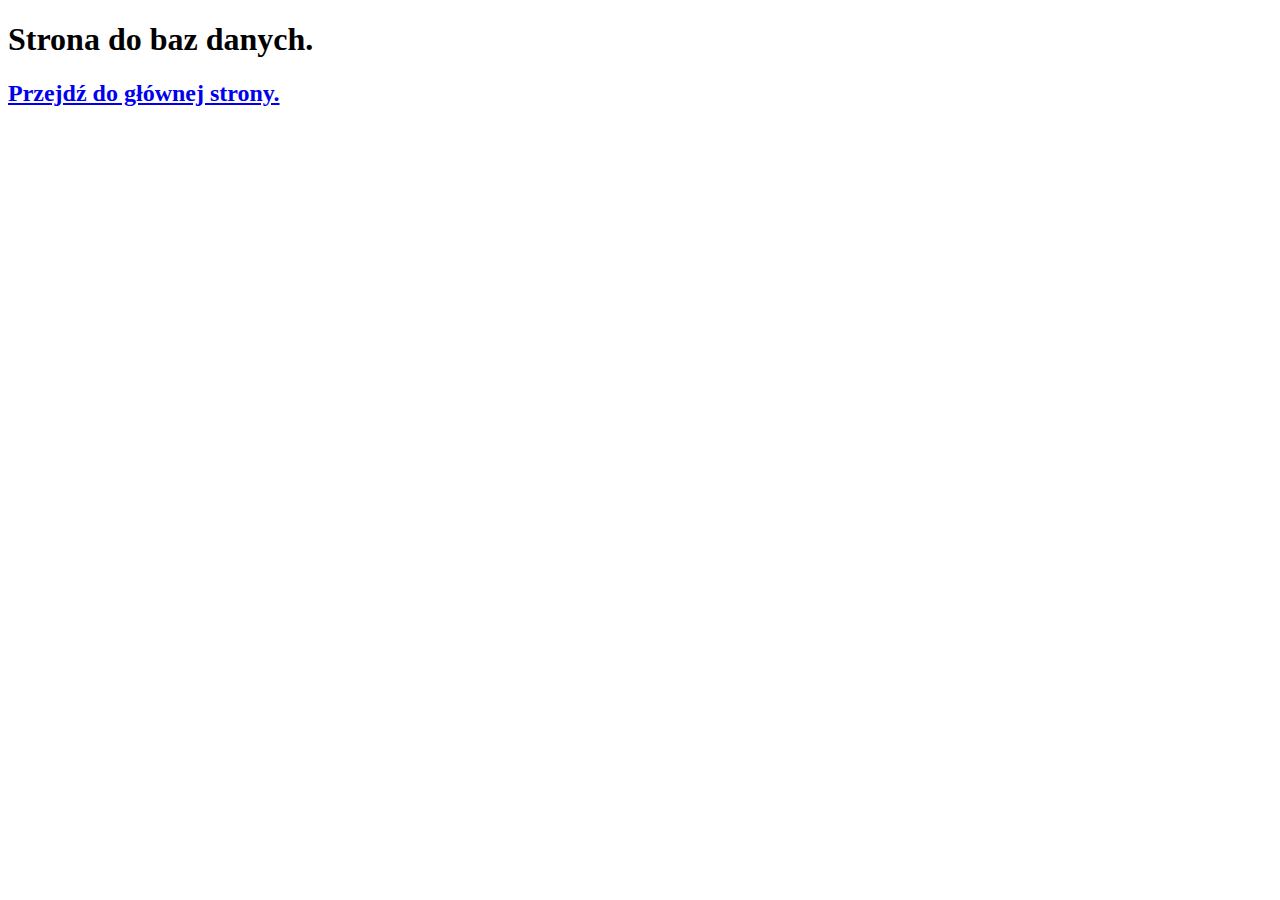
<file: index.html>
<!DOCTYPE html>
<html>

<head>
    <meta charset="utf-8">
    <title>Informacje o projekcie</title>

</head>

<body>
    <main>
        <div>

        </div>
        <h1>Strona do baz danych. </h1>
        <h2> <a href="/~sp438683/BD/index.php"> Przejdź do głównej strony.</a> </h2>

    </main>
</body>

</html>
</file>
